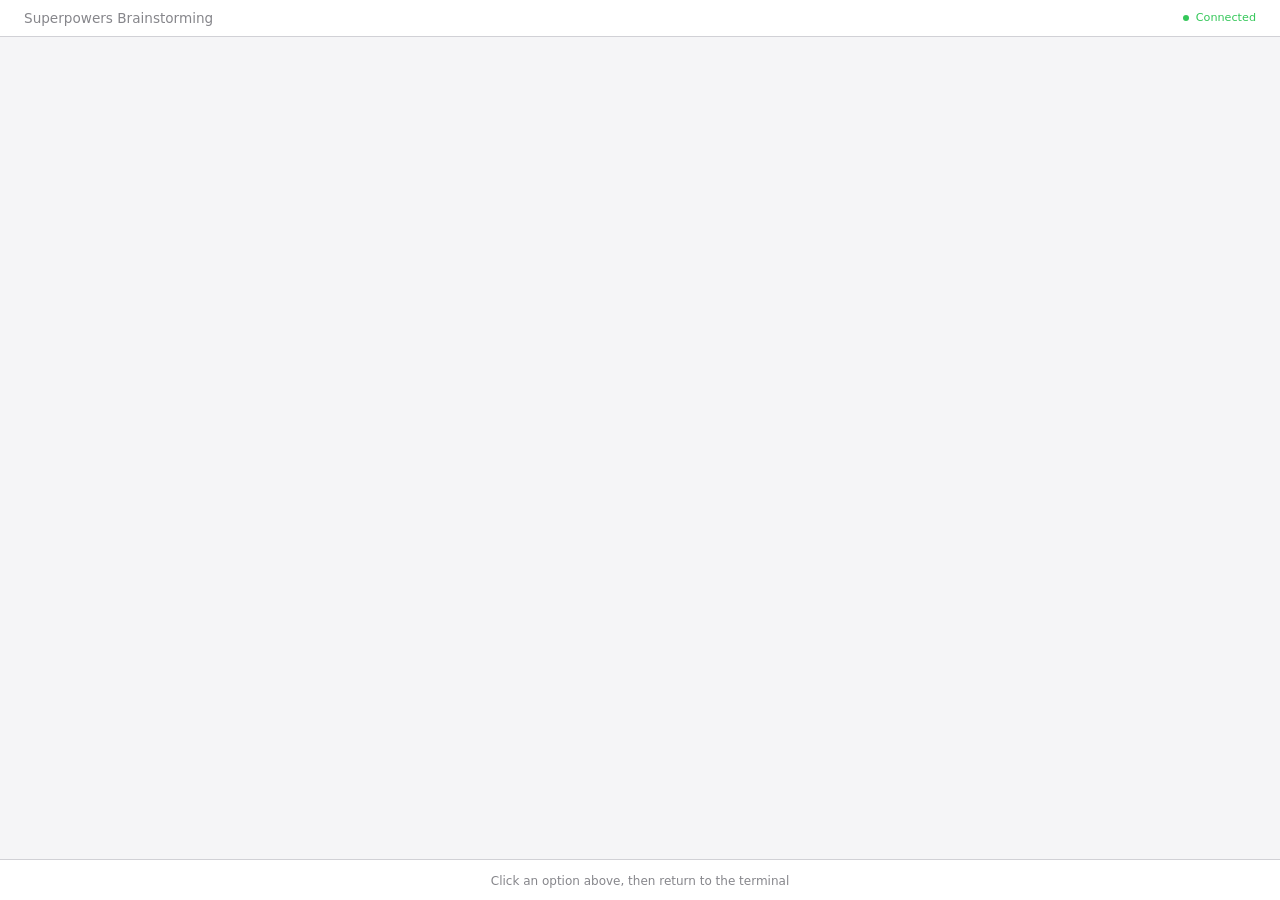
<file: .cursor/skills/brainstorming/scripts/frame-template.html>
<!DOCTYPE html>
<html>
<head>
  <meta charset="utf-8">
  <title>Superpowers Brainstorming</title>
  <style>
    /*
     * BRAINSTORM COMPANION FRAME TEMPLATE
     *
     * This template provides a consistent frame with:
     * - OS-aware light/dark theming
     * - Fixed header and selection indicator bar
     * - Scrollable main content area
     * - CSS helpers for common UI patterns
     *
     * Content is injected via placeholder comment in #claude-content.
     */

    * { box-sizing: border-box; margin: 0; padding: 0; }
    html, body { height: 100%; overflow: hidden; }

    /* ===== THEME VARIABLES ===== */
    :root {
      --bg-primary: #f5f5f7;
      --bg-secondary: #ffffff;
      --bg-tertiary: #e5e5e7;
      --border: #d1d1d6;
      --text-primary: #1d1d1f;
      --text-secondary: #86868b;
      --text-tertiary: #aeaeb2;
      --accent: #0071e3;
      --accent-hover: #0077ed;
      --success: #34c759;
      --warning: #ff9f0a;
      --error: #ff3b30;
      --selected-bg: #e8f4fd;
      --selected-border: #0071e3;
    }

    @media (prefers-color-scheme: dark) {
      :root {
        --bg-primary: #1d1d1f;
        --bg-secondary: #2d2d2f;
        --bg-tertiary: #3d3d3f;
        --border: #424245;
        --text-primary: #f5f5f7;
        --text-secondary: #86868b;
        --text-tertiary: #636366;
        --accent: #0a84ff;
        --accent-hover: #409cff;
        --selected-bg: rgba(10, 132, 255, 0.15);
        --selected-border: #0a84ff;
      }
    }

    body {
      font-family: system-ui, -apple-system, BlinkMacSystemFont, sans-serif;
      background: var(--bg-primary);
      color: var(--text-primary);
      display: flex;
      flex-direction: column;
      line-height: 1.5;
    }

    /* ===== FRAME STRUCTURE ===== */
    .header {
      background: var(--bg-secondary);
      padding: 0.5rem 1.5rem;
      display: flex;
      justify-content: space-between;
      align-items: center;
      border-bottom: 1px solid var(--border);
      flex-shrink: 0;
    }
    .header h1 { font-size: 0.85rem; font-weight: 500; color: var(--text-secondary); }
    .header .status { font-size: 0.7rem; color: var(--success); display: flex; align-items: center; gap: 0.4rem; }
    .header .status::before { content: ''; width: 6px; height: 6px; background: var(--success); border-radius: 50%; }

    .main { flex: 1; overflow-y: auto; }
    #claude-content { padding: 2rem; min-height: 100%; }

    .indicator-bar {
      background: var(--bg-secondary);
      border-top: 1px solid var(--border);
      padding: 0.5rem 1.5rem;
      flex-shrink: 0;
      text-align: center;
    }
    .indicator-bar span {
      font-size: 0.75rem;
      color: var(--text-secondary);
    }
    .indicator-bar .selected-text {
      color: var(--accent);
      font-weight: 500;
    }

    /* ===== TYPOGRAPHY ===== */
    h2 { font-size: 1.5rem; font-weight: 600; margin-bottom: 0.5rem; }
    h3 { font-size: 1.1rem; font-weight: 600; margin-bottom: 0.25rem; }
    .subtitle { color: var(--text-secondary); margin-bottom: 1.5rem; }
    .section { margin-bottom: 2rem; }
    .label { font-size: 0.7rem; color: var(--text-secondary); text-transform: uppercase; letter-spacing: 0.05em; margin-bottom: 0.5rem; }

    /* ===== OPTIONS (for A/B/C choices) ===== */
    .options { display: flex; flex-direction: column; gap: 0.75rem; }
    .option {
      background: var(--bg-secondary);
      border: 2px solid var(--border);
      border-radius: 12px;
      padding: 1rem 1.25rem;
      cursor: pointer;
      transition: all 0.15s ease;
      display: flex;
      align-items: flex-start;
      gap: 1rem;
    }
    .option:hover { border-color: var(--accent); }
    .option.selected { background: var(--selected-bg); border-color: var(--selected-border); }
    .option .letter {
      background: var(--bg-tertiary);
      color: var(--text-secondary);
      width: 1.75rem; height: 1.75rem;
      border-radius: 6px;
      display: flex; align-items: center; justify-content: center;
      font-weight: 600; font-size: 0.85rem; flex-shrink: 0;
    }
    .option.selected .letter { background: var(--accent); color: white; }
    .option .content { flex: 1; }
    .option .content h3 { font-size: 0.95rem; margin-bottom: 0.15rem; }
    .option .content p { color: var(--text-secondary); font-size: 0.85rem; margin: 0; }

    /* ===== CARDS (for showing designs/mockups) ===== */
    .cards { display: grid; grid-template-columns: repeat(auto-fit, minmax(280px, 1fr)); gap: 1rem; }
    .card {
      background: var(--bg-secondary);
      border: 1px solid var(--border);
      border-radius: 12px;
      overflow: hidden;
      cursor: pointer;
      transition: all 0.15s ease;
    }
    .card:hover { border-color: var(--accent); transform: translateY(-2px); box-shadow: 0 4px 12px rgba(0,0,0,0.1); }
    .card.selected { border-color: var(--selected-border); border-width: 2px; }
    .card-image { background: var(--bg-tertiary); aspect-ratio: 16/10; display: flex; align-items: center; justify-content: center; }
    .card-body { padding: 1rem; }
    .card-body h3 { margin-bottom: 0.25rem; }
    .card-body p { color: var(--text-secondary); font-size: 0.85rem; }

    /* ===== MOCKUP CONTAINER ===== */
    .mockup {
      background: var(--bg-secondary);
      border: 1px solid var(--border);
      border-radius: 12px;
      overflow: hidden;
      margin-bottom: 1.5rem;
    }
    .mockup-header {
      background: var(--bg-tertiary);
      padding: 0.5rem 1rem;
      font-size: 0.75rem;
      color: var(--text-secondary);
      border-bottom: 1px solid var(--border);
    }
    .mockup-body { padding: 1.5rem; }

    /* ===== SPLIT VIEW (side-by-side comparison) ===== */
    .split { display: grid; grid-template-columns: 1fr 1fr; gap: 1.5rem; }
    @media (max-width: 700px) { .split { grid-template-columns: 1fr; } }

    /* ===== PROS/CONS ===== */
    .pros-cons { display: grid; grid-template-columns: 1fr 1fr; gap: 1rem; margin: 1rem 0; }
    .pros, .cons { background: var(--bg-secondary); border-radius: 8px; padding: 1rem; }
    .pros h4 { color: var(--success); font-size: 0.85rem; margin-bottom: 0.5rem; }
    .cons h4 { color: var(--error); font-size: 0.85rem; margin-bottom: 0.5rem; }
    .pros ul, .cons ul { margin-left: 1.25rem; font-size: 0.85rem; color: var(--text-secondary); }
    .pros li, .cons li { margin-bottom: 0.25rem; }

    /* ===== PLACEHOLDER (for mockup areas) ===== */
    .placeholder {
      background: var(--bg-tertiary);
      border: 2px dashed var(--border);
      border-radius: 8px;
      padding: 2rem;
      text-align: center;
      color: var(--text-tertiary);
    }

    /* ===== INLINE MOCKUP ELEMENTS ===== */
    .mock-nav { background: var(--accent); color: white; padding: 0.75rem 1rem; display: flex; gap: 1.5rem; font-size: 0.9rem; }
    .mock-sidebar { background: var(--bg-tertiary); padding: 1rem; min-width: 180px; }
    .mock-content { padding: 1.5rem; flex: 1; }
    .mock-button { background: var(--accent); color: white; border: none; padding: 0.5rem 1rem; border-radius: 6px; font-size: 0.85rem; }
    .mock-input { background: var(--bg-primary); border: 1px solid var(--border); border-radius: 6px; padding: 0.5rem; width: 100%; }
  </style>
</head>
<body>
  <div class="header">
    <h1><a href="https://github.com/obra/superpowers" style="color: inherit; text-decoration: none;">Superpowers Brainstorming</a></h1>
    <div class="status">Connected</div>
  </div>

  <div class="main">
    <div id="claude-content">
      <!-- CONTENT -->
    </div>
  </div>

  <div class="indicator-bar">
    <span id="indicator-text">Click an option above, then return to the terminal</span>
  </div>

</body>
</html>
</file>
